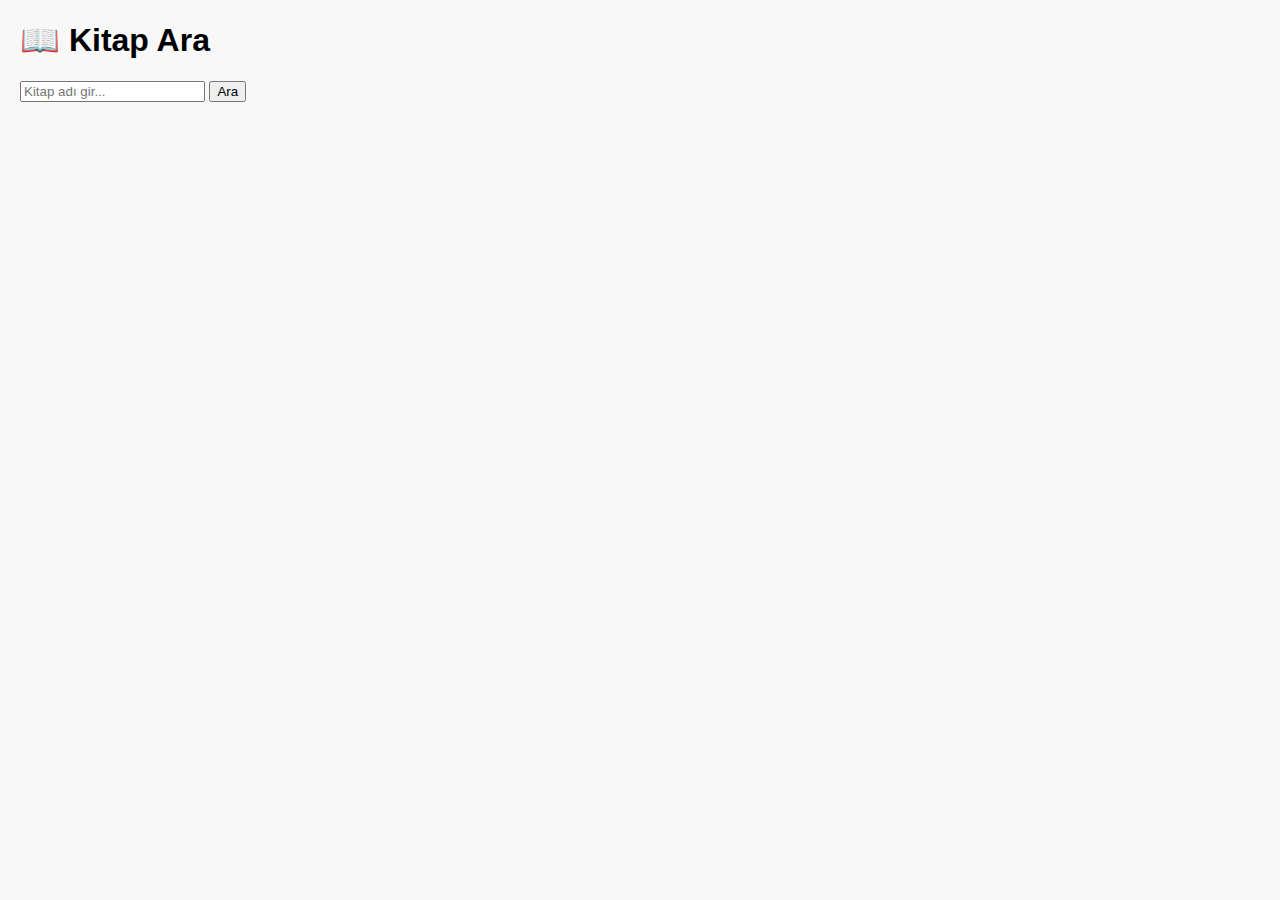
<file: index.html>
<!DOCTYPE html>
<html lang="tr">
<head>
  <meta charset="UTF-8">
  <title>📚 Kitap Arama</title>
  <link rel="stylesheet" href="style.css">
</head>
<body>

<h1>📖 Kitap Ara</h1>

<input id="searchInput" placeholder="Kitap adı gir..." />
<button onclick="searchBooks()">Ara</button>

<div id="resultList"></div>

<script src="script.js"></script>
</body>
</html>
</file>
<file: style.css>
body {
  font-family: Arial, sans-serif;
  margin: 20px;
  background-color: #f8f8f8;
}

#resultList div, .detail-card {
  background: white;
  border-radius: 6px;
  padding: 15px;
  margin: 10px;
  box-shadow: 0 2px 5px rgba(0,0,0,0.1);
  cursor: pointer;
}

img {
  max-width: 150px;
  display: block;
  margin-bottom: 10px;
}
</file>
